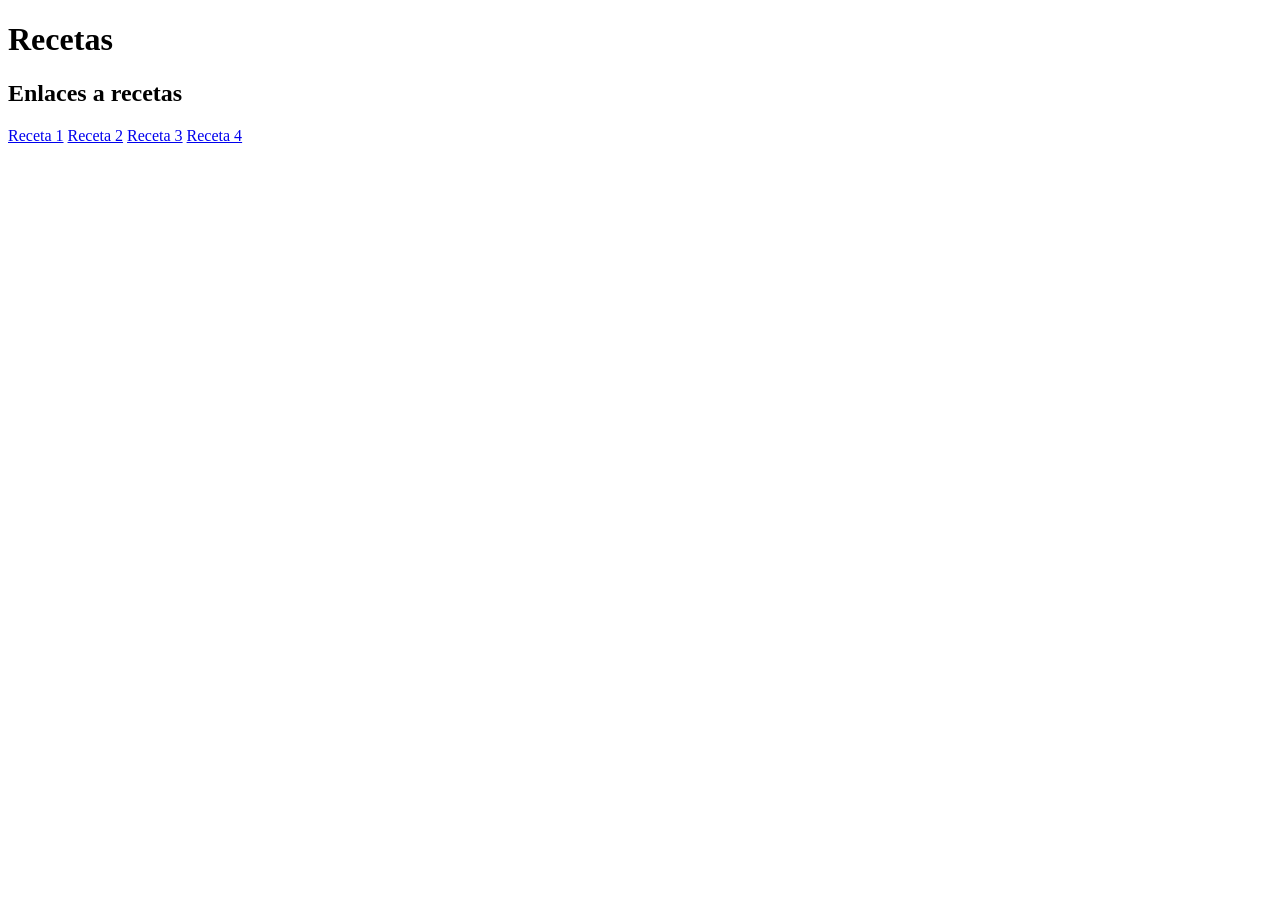
<file: Encargo 1/index.html>
<!DOCTYPE html>
<html lang="es-CL">

<head>
        <meta charset="UTF-8">
        <meta name="viewport" content="width=device-width, initial-scale=1.0">
        <title>Recetas</title>
</head>

<body>
        <h1>Recetas</h1>
        <h2>Enlaces a recetas</h2>
        <!---Para generar un enlace, usar la etiqueta "a" con un href dentro e indicar la dirección, en caso de ser interno, usar el nombre del archivo, en caso de ser una dirección web, incluir "https://www.____", el espacio entre etiquetas es el texto que se mostrará en el enlace-->
        <a href="pagina-1.html">Receta 1</a>
        <a href="pagina-2.html">Receta 2</a>
        <a href="pagina-3.html">Receta 3</a>
        <a href="pagina-4.html">Receta 4</a>
</body>

</html>
</file>
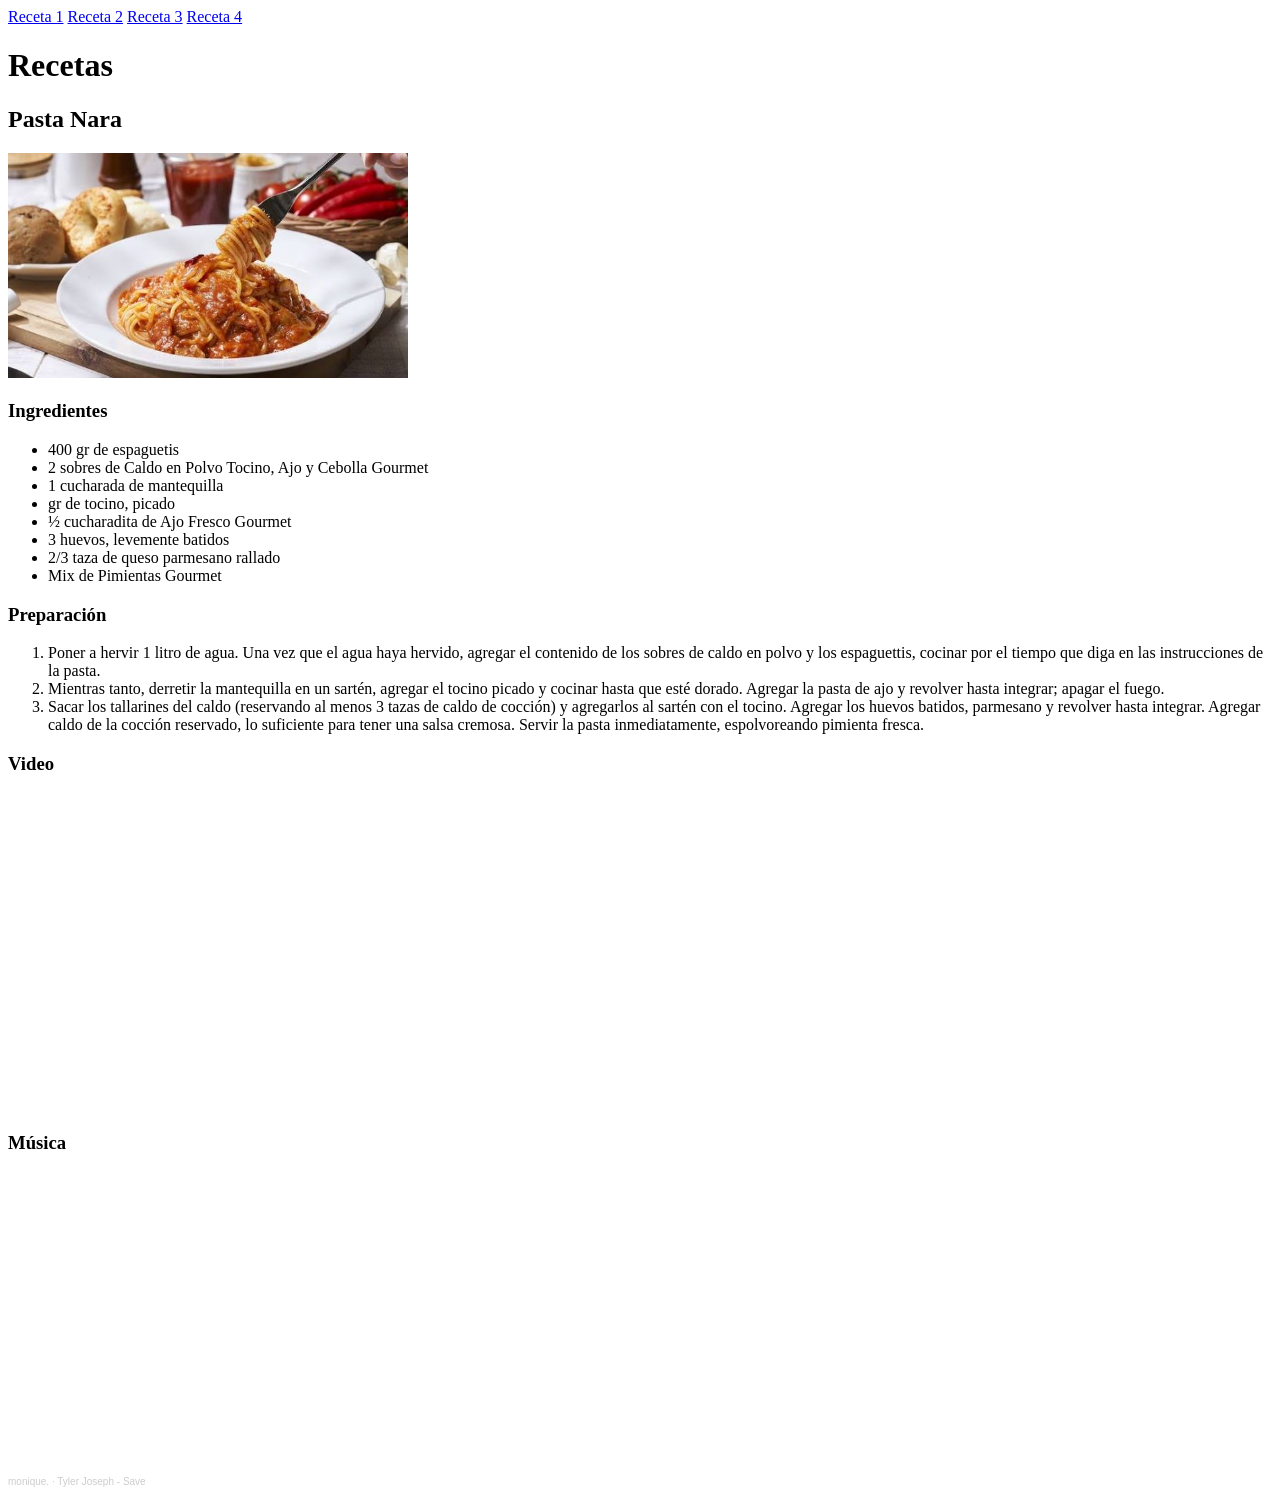
<file: Encargo 1/pagina-1.html>
<!DOCTYPE html>
<html lang="es-CL">

<head>
        <meta charset="UTF-8">
        <meta name="viewport" content="width=device-width, initial-scale=1.0">
        <title>Recetas - Receta 1</title>
        <link rel="stylesheet" href="Assets/css/styles.css">
</head>

<body>
        <a href="pagina-1.html">Receta 1</a>
        <a href="pagina-2.html">Receta 2</a>
        <a href="pagina-3.html">Receta 3</a>
        <a href="pagina-4.html">Receta 4</a>

        <h1>Recetas</h1>
        <h2>Pasta Nara</h2>
        <img src="Assets/images/Pasta-Nara.jfif">
        <h3>Ingredientes</h3>
        <ul>
                <li>400 gr de espaguetis</li>
                <li>2 sobres de Caldo en Polvo Tocino, Ajo y Cebolla Gourmet</li>
                <li>1 cucharada de mantequilla</li>
                <li> gr de tocino, picado</li>
                <li>½ cucharadita de Ajo Fresco Gourmet</li>
                <li>3 huevos, levemente batidos</li>
                <li>2/3 taza de queso parmesano rallado</li>
                <li>Mix de Pimientas Gourmet</li>
        </ul>
        <h3>Preparación</h3>
        <ol>
                <li>Poner a hervir 1 litro de agua. Una vez que el agua haya hervido, agregar el contenido de los sobres
                        de caldo en polvo y los espaguettis, cocinar por el tiempo que diga en las instrucciones de la
                        pasta.</li>
                <li>Mientras tanto, derretir la mantequilla en un sartén, agregar el tocino picado y cocinar hasta que
                        esté dorado. Agregar la pasta de ajo y revolver hasta integrar; apagar el fuego.</li>
                <li>Sacar los tallarines del caldo (reservando al menos 3 tazas de caldo de cocción) y agregarlos al
                        sartén con el tocino. Agregar los huevos batidos, parmesano y revolver hasta integrar. Agregar
                        caldo de la cocción reservado, lo suficiente para tener una salsa cremosa. Servir la pasta
                        inmediatamente, espolvoreando pimienta fresca.</li>
        </ol>
        <h3>Video</h3>
        <!--Acá va un video tutorial de la receta-->
        <iframe width="560" height="315"
                src="https://www.youtube.com/embed/sMtGlAfN_70?si=BJuSTCBKo1vNa-Jq&amp;controls=0"
                title="YouTube video player" frameborder="0"
                allow="accelerometer; autoplay; clipboard-write; encrypted-media; gyroscope; picture-in-picture; web-share"
                referrerpolicy="strict-origin-when-cross-origin" allowfullscreen></iframe>
        <h3>Música</h3>
        <!--acá va algun archivo de audio en embed -->
        <iframe width="100%" height="300" scrolling="no" frameborder="no" allow="autoplay; encrypted-media"
                src="https://w.soundcloud.com/player/?url=https%3A//api.soundcloud.com/tracks/soundcloud%253Atracks%253A250108034&color=%23ff5500&auto_play=false&hide_related=false&show_comments=true&show_user=true&show_reposts=false&show_teaser=true&visual=true"></iframe>
        <div
                style="font-size: 10px; color: #cccccc;line-break: anywhere;word-break: normal;overflow: hidden;white-space: nowrap;text-overflow: ellipsis; font-family: Interstate,Lucida Grande,Lucida Sans Unicode,Lucida Sans,Garuda,Verdana,Tahoma,sans-serif;font-weight: 100;">
                <a href="https://soundcloud.com/obliterad" title="monique." target="_blank"
                        style="color: #cccccc; text-decoration: none;">monique.</a> · <a
                        href="https://soundcloud.com/obliterad/tyler-joseph-save" title="Tyler Joseph - Save"
                        target="_blank" style="color: #cccccc; text-decoration: none;">Tyler Joseph - Save</a>
</body>

</html>
</file>
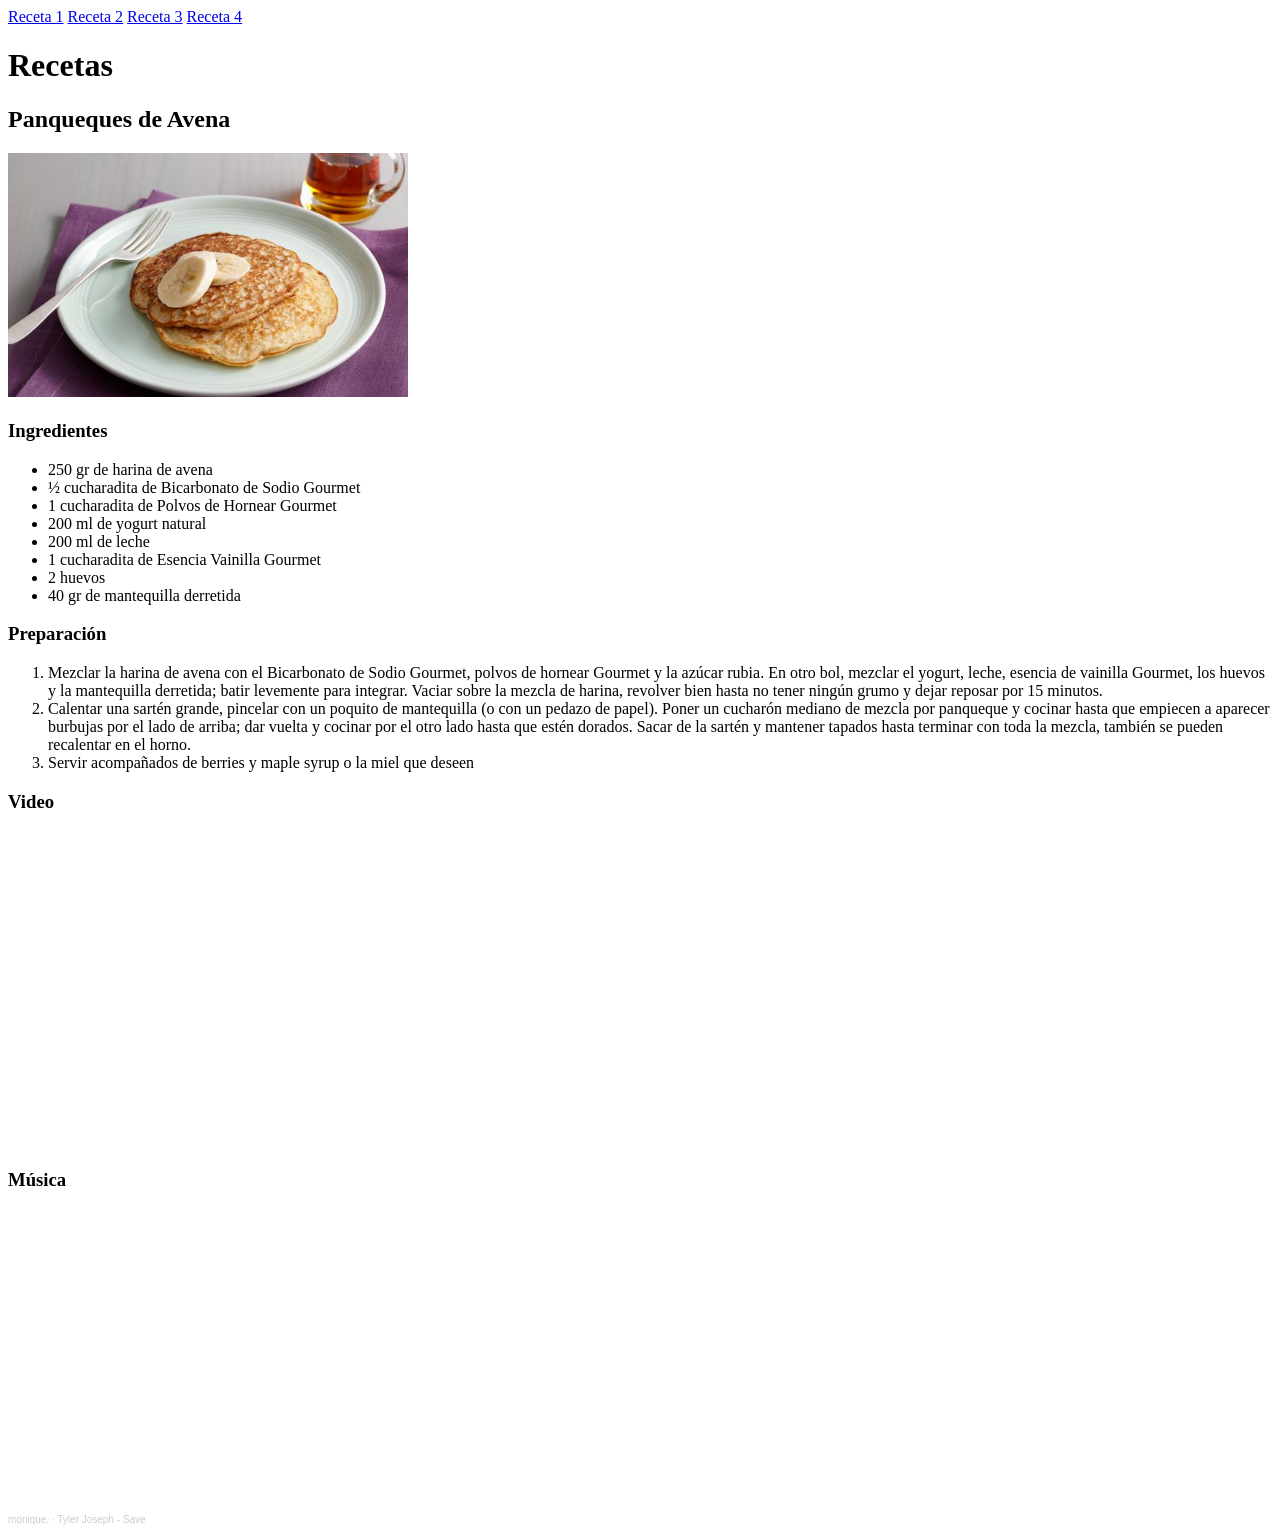
<file: Encargo 1/pagina-2.html>
<!DOCTYPE html>
<html lang="es-CL">

<head>
        <meta charset="UTF-8">
        <meta name="viewport" content="width=device-width, initial-scale=1.0">
        <title>Recetas - Receta 2</title>
        <link rel="stylesheet" href="Assets/css/styles.css">
</head>

<body>
        <a href="pagina-1.html">Receta 1</a>
        <a href="pagina-2.html">Receta 2</a>
        <a href="pagina-3.html">Receta 3</a>
        <a href="pagina-4.html">Receta 4</a>

        <h1>Recetas</h1>
        <h2>Panqueques de Avena</h2>
        <img src="Assets/images/Panqueques-de-Avena.jfif">
        <h3>Ingredientes</h3>
        <ul>
                <li>250 gr de harina de avena</li>
                <li>½ cucharadita de Bicarbonato de Sodio Gourmet</li>
                <li>1 cucharadita de Polvos de Hornear Gourmet</li>
                <li>200 ml de yogurt natural</li>
                <li>200 ml de leche</li>
                <li>1 cucharadita de Esencia Vainilla Gourmet</li>
                <li>2 huevos</li>
                <li>40 gr de mantequilla derretida</li>
        </ul>
        <h3>Preparación</h3>
        <ol>
                <li>Mezclar la harina de avena con el Bicarbonato de Sodio Gourmet, polvos de hornear Gourmet y la
                        azúcar rubia. En otro bol, mezclar el yogurt, leche, esencia de vainilla Gourmet, los huevos y
                        la mantequilla derretida; batir levemente para integrar. Vaciar sobre la mezcla de harina,
                        revolver bien hasta no tener ningún grumo y dejar reposar por 15 minutos.</li>
                <li>Calentar una sartén grande, pincelar con un poquito de mantequilla (o con un pedazo de papel). Poner
                        un cucharón mediano de mezcla por panqueque y cocinar hasta que empiecen a aparecer burbujas por
                        el lado de arriba; dar vuelta y cocinar por el otro lado hasta que estén dorados. Sacar de la
                        sartén y mantener tapados hasta terminar con toda la mezcla, también se pueden recalentar en el
                        horno.</li>
                <li>Servir acompañados de berries y maple syrup o la miel que deseen</li>
        </ol>
        <h3>Video</h3>
        <!--Acá va un video tutorial de la receta-->
        <iframe width="560" height="315"
                src="https://www.youtube.com/embed/sMtGlAfN_70?si=BJuSTCBKo1vNa-Jq&amp;controls=0"
                title="YouTube video player" frameborder="0"
                allow="accelerometer; autoplay; clipboard-write; encrypted-media; gyroscope; picture-in-picture; web-share"
                referrerpolicy="strict-origin-when-cross-origin" allowfullscreen></iframe>
        <h3>Música</h3>
        <!--acá va algun archivo de audio en embed -->
        <iframe width="100%" height="300" scrolling="no" frameborder="no" allow="autoplay; encrypted-media"
                src="https://w.soundcloud.com/player/?url=https%3A//api.soundcloud.com/tracks/soundcloud%253Atracks%253A250108034&color=%23ff5500&auto_play=false&hide_related=false&show_comments=true&show_user=true&show_reposts=false&show_teaser=true&visual=true"></iframe>
        <div
                style="font-size: 10px; color: #cccccc;line-break: anywhere;word-break: normal;overflow: hidden;white-space: nowrap;text-overflow: ellipsis; font-family: Interstate,Lucida Grande,Lucida Sans Unicode,Lucida Sans,Garuda,Verdana,Tahoma,sans-serif;font-weight: 100;">
                <a href="https://soundcloud.com/obliterad" title="monique." target="_blank"
                        style="color: #cccccc; text-decoration: none;">monique.</a> · <a
                        href="https://soundcloud.com/obliterad/tyler-joseph-save" title="Tyler Joseph - Save"
                        target="_blank" style="color: #cccccc; text-decoration: none;">Tyler Joseph - Save</a>
        </div>
</body>

</html>
</file>
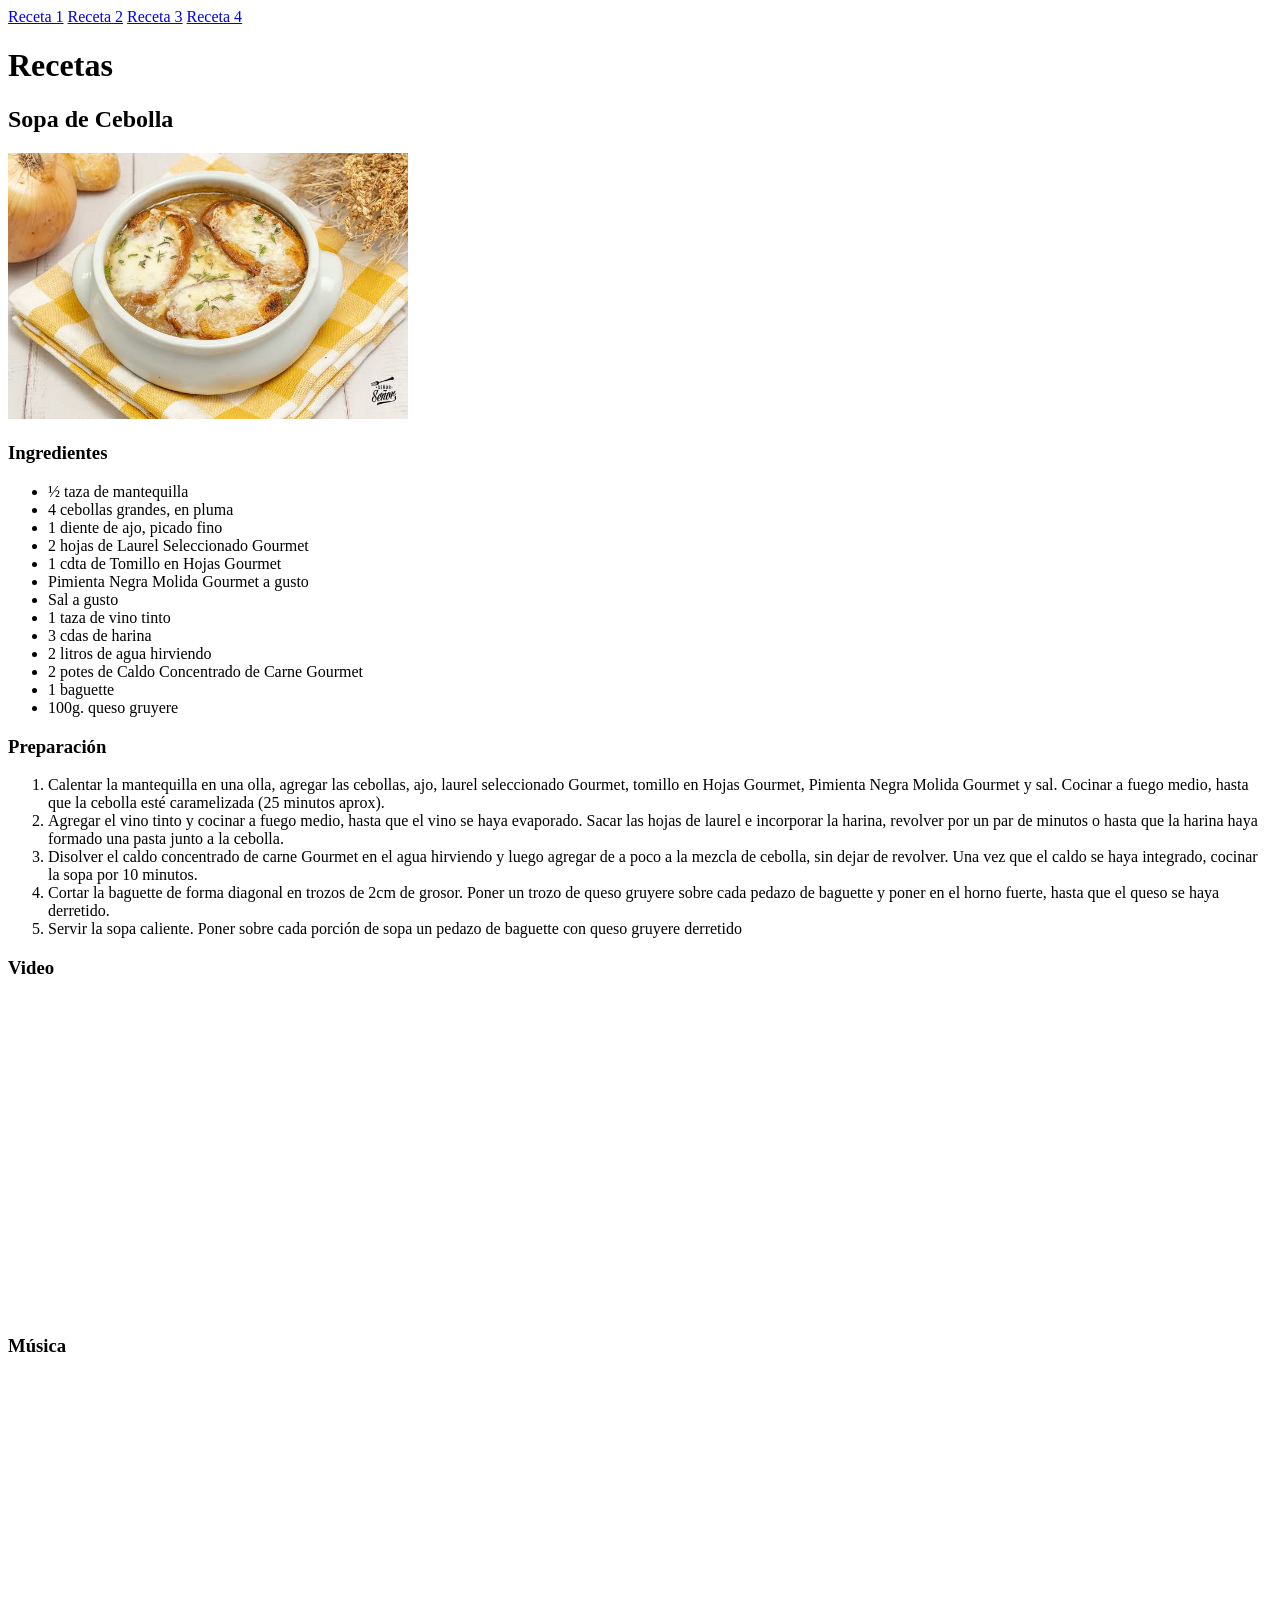
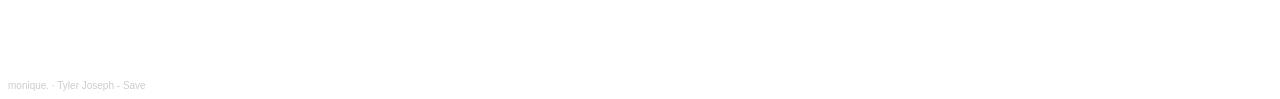
<file: Encargo 1/pagina-3.html>
<!DOCTYPE html>
<html lang="es-CL">

<head>
        <meta charset="UTF-8">
        <meta name="viewport" content="width=device-width, initial-scale=1.0">
        <title>Receta 3</title>
        <link rel="stylesheet" href="Assets/css/styles.css">
</head>

<body>
        <a href="pagina-1.html">Receta 1</a>
        <a href="pagina-2.html">Receta 2</a>
        <a href="pagina-3.html">Receta 3</a>
        <a href="pagina-4.html">Receta 4</a>

        <h1>Recetas</h1>
        <h2>Sopa de Cebolla</h2>
        <img src="Assets/images/Sopa-de-Cebolla.jfif">
        <h3>Ingredientes</h3>
        <ul>
                <li>½ taza de mantequilla</li>
                <li>4 cebollas grandes, en pluma</li>
                <li>1 diente de ajo, picado fino</li>
                <li>2 hojas de Laurel Seleccionado Gourmet</li>
                <li>1 cdta de Tomillo en Hojas Gourmet</li>
                <li>Pimienta Negra Molida Gourmet a gusto</li>
                <li>Sal a gusto</li>
                <li>1 taza de vino tinto</li>
                <li>3 cdas de harina</li>
                <li>2 litros de agua hirviendo</li>
                <li>2 potes de Caldo Concentrado de Carne Gourmet</li>
                <li>1 baguette</li>
                <li>100g. queso gruyere</li>
        </ul>
        <h3>Preparación</h3>
        <ol>
                <li>Calentar la mantequilla en una olla, agregar las cebollas, ajo, laurel seleccionado Gourmet, tomillo
                        en Hojas Gourmet, Pimienta Negra Molida Gourmet y sal. Cocinar a fuego medio, hasta que la
                        cebolla esté caramelizada (25 minutos aprox).</li>
                <li>Agregar el vino tinto y cocinar a fuego medio, hasta que el vino se haya evaporado. Sacar las hojas
                        de laurel e incorporar la harina, revolver por un par de minutos o hasta que la harina haya
                        formado una pasta junto a la cebolla.</li>
                <li>Disolver el caldo concentrado de carne Gourmet en el agua hirviendo y luego agregar de a poco a la
                        mezcla de cebolla, sin dejar de revolver. Una vez que el caldo se haya integrado, cocinar la
                        sopa por 10 minutos.</li>
                <li>Cortar la baguette de forma diagonal en trozos de 2cm de grosor. Poner un trozo de queso gruyere
                        sobre cada pedazo de baguette y poner en el horno fuerte, hasta que el queso se haya derretido.
                </li>
                <li>Servir la sopa caliente. Poner sobre cada porción de sopa un pedazo de baguette con queso gruyere
                        derretido</li>
        </ol>
        <h3>Video</h3>
        <!--Acá va un video tutorial de la receta-->
        <iframe width="560" height="315"
                src="https://www.youtube.com/embed/sMtGlAfN_70?si=BJuSTCBKo1vNa-Jq&amp;controls=0"
                title="YouTube video player" frameborder="0"
                allow="accelerometer; autoplay; clipboard-write; encrypted-media; gyroscope; picture-in-picture; web-share"
                referrerpolicy="strict-origin-when-cross-origin" allowfullscreen></iframe>
        <h3>Música</h3>
        <!--acá va algun archivo de audio en embed -->
        <iframe width="100%" height="300" scrolling="no" frameborder="no" allow="autoplay; encrypted-media"
                src="https://w.soundcloud.com/player/?url=https%3A//api.soundcloud.com/tracks/soundcloud%253Atracks%253A250108034&color=%23ff5500&auto_play=false&hide_related=false&show_comments=true&show_user=true&show_reposts=false&show_teaser=true&visual=true"></iframe>
        <div
                style="font-size: 10px; color: #cccccc;line-break: anywhere;word-break: normal;overflow: hidden;white-space: nowrap;text-overflow: ellipsis; font-family: Interstate,Lucida Grande,Lucida Sans Unicode,Lucida Sans,Garuda,Verdana,Tahoma,sans-serif;font-weight: 100;">
                <a href="https://soundcloud.com/obliterad" title="monique." target="_blank"
                        style="color: #cccccc; text-decoration: none;">monique.</a> · <a
                        href="https://soundcloud.com/obliterad/tyler-joseph-save" title="Tyler Joseph - Save"
                        target="_blank" style="color: #cccccc; text-decoration: none;">Tyler Joseph - Save</a>

</body>

</html>
</file>
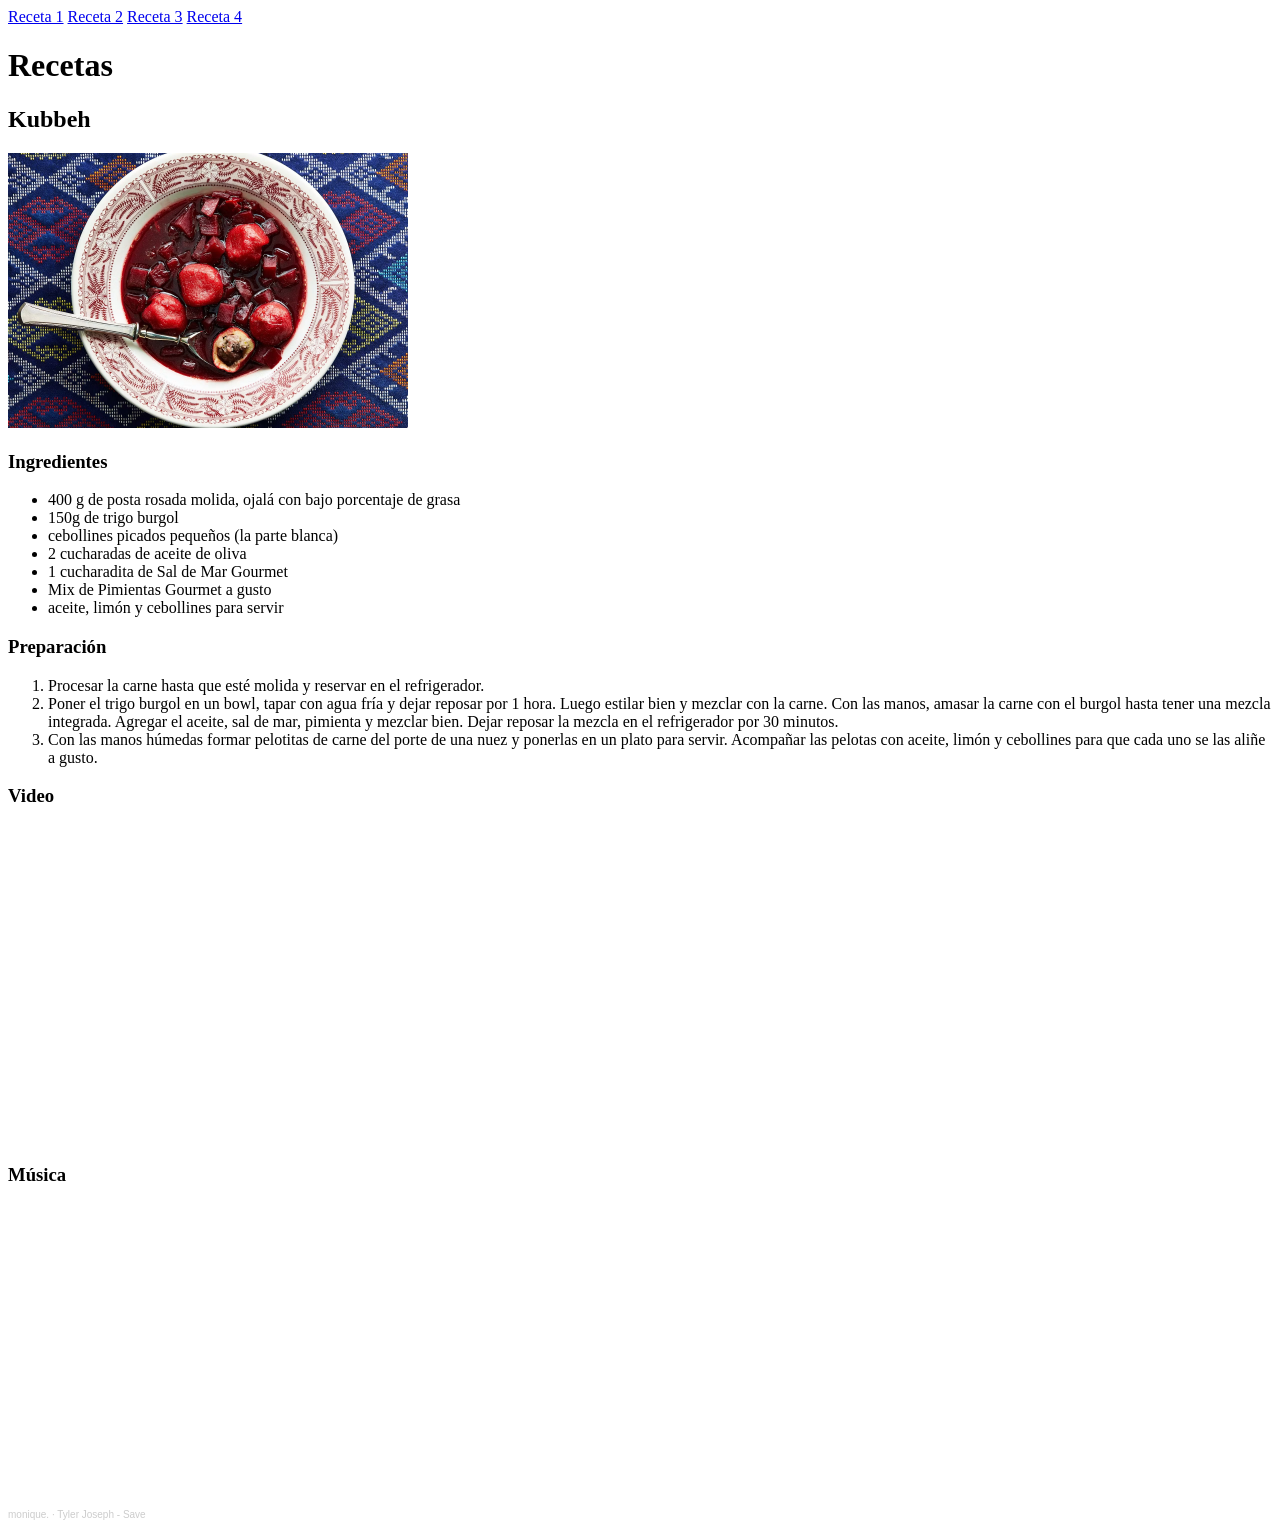
<file: Encargo 1/pagina-4.html>
<!DOCTYPE html>
<html lang="es-CL">

<head>
        <meta charset="UTF-8">
        <meta name="viewport" content="width=device-width, initial-scale=1.0">
        <title>Receta 4 </title>
        <link rel="stylesheet" href="Assets/css/styles.css">
</head>

<body>
        <a href="pagina-1.html">Receta 1</a>
        <a href="pagina-2.html">Receta 2</a>
        <a href="pagina-3.html">Receta 3</a>
        <a href="pagina-4.html">Receta 4</a>

        <h1>Recetas</h1>
        <h2>Kubbeh</h2>
        <img src="Assets/images/kubbeh.avif">
        <h3>Ingredientes</h3>
        <ul>
                <li>400 g de posta rosada molida, ojalá con bajo porcentaje de grasa</li>
                <li>150g de trigo burgol</li>
                <li>cebollines picados pequeños (la parte blanca)</li>
                <li>2 cucharadas de aceite de oliva</li>
                <li>1 cucharadita de Sal de Mar Gourmet</li>
                <li>Mix de Pimientas Gourmet a gusto</li>
                <li>aceite, limón y cebollines para servir</li>
        </ul>
        <h3>Preparación</h3>
        <ol>
                <li>Procesar la carne hasta que esté molida y reservar en el refrigerador.</li>
                <li>Poner el trigo burgol en un bowl, tapar con agua fría y dejar reposar por 1 hora. Luego estilar bien
                        y mezclar con la carne. Con las manos, amasar la carne con el burgol hasta tener una mezcla
                        integrada. Agregar el aceite, sal de mar, pimienta y mezclar bien. Dejar reposar la mezcla en el
                        refrigerador por 30 minutos.</li>
                <li>Con las manos húmedas formar pelotitas de carne del porte de una nuez y ponerlas en un plato para
                        servir. Acompañar las pelotas con aceite, limón y cebollines para que cada uno se las aliñe a
                        gusto.</li>
        </ol>
        <h3>Video</h3>
        <!--Acá va un video tutorial de la receta-->
        <iframe width="560" height="315"
                src="https://www.youtube.com/embed/sMtGlAfN_70?si=BJuSTCBKo1vNa-Jq&amp;controls=0"
                title="YouTube video player" frameborder="0"
                allow="accelerometer; autoplay; clipboard-write; encrypted-media; gyroscope; picture-in-picture; web-share"
                referrerpolicy="strict-origin-when-cross-origin" allowfullscreen></iframe>
        <h3>Música</h3>
        <!--acá va algun archivo de audio en embed -->
        <iframe width="100%" height="300" scrolling="no" frameborder="no" allow="autoplay; encrypted-media"
                src="https://w.soundcloud.com/player/?url=https%3A//api.soundcloud.com/tracks/soundcloud%253Atracks%253A250108034&color=%23ff5500&auto_play=false&hide_related=false&show_comments=true&show_user=true&show_reposts=false&show_teaser=true&visual=true"></iframe>
        <div
                style="font-size: 10px; color: #cccccc;line-break: anywhere;word-break: normal;overflow: hidden;white-space: nowrap;text-overflow: ellipsis; font-family: Interstate,Lucida Grande,Lucida Sans Unicode,Lucida Sans,Garuda,Verdana,Tahoma,sans-serif;font-weight: 100;">
                <a href="https://soundcloud.com/obliterad" title="monique." target="_blank"
                        style="color: #cccccc; text-decoration: none;">monique.</a> · <a
                        href="https://soundcloud.com/obliterad/tyler-joseph-save" title="Tyler Joseph - Save"
                        target="_blank" style="color: #cccccc; text-decoration: none;">Tyler Joseph - Save</a>
</body>

</html>
</file>
<file: Encargo 1/Assets/css/styles.css>
img{
        width: 400px;
}
</file>
